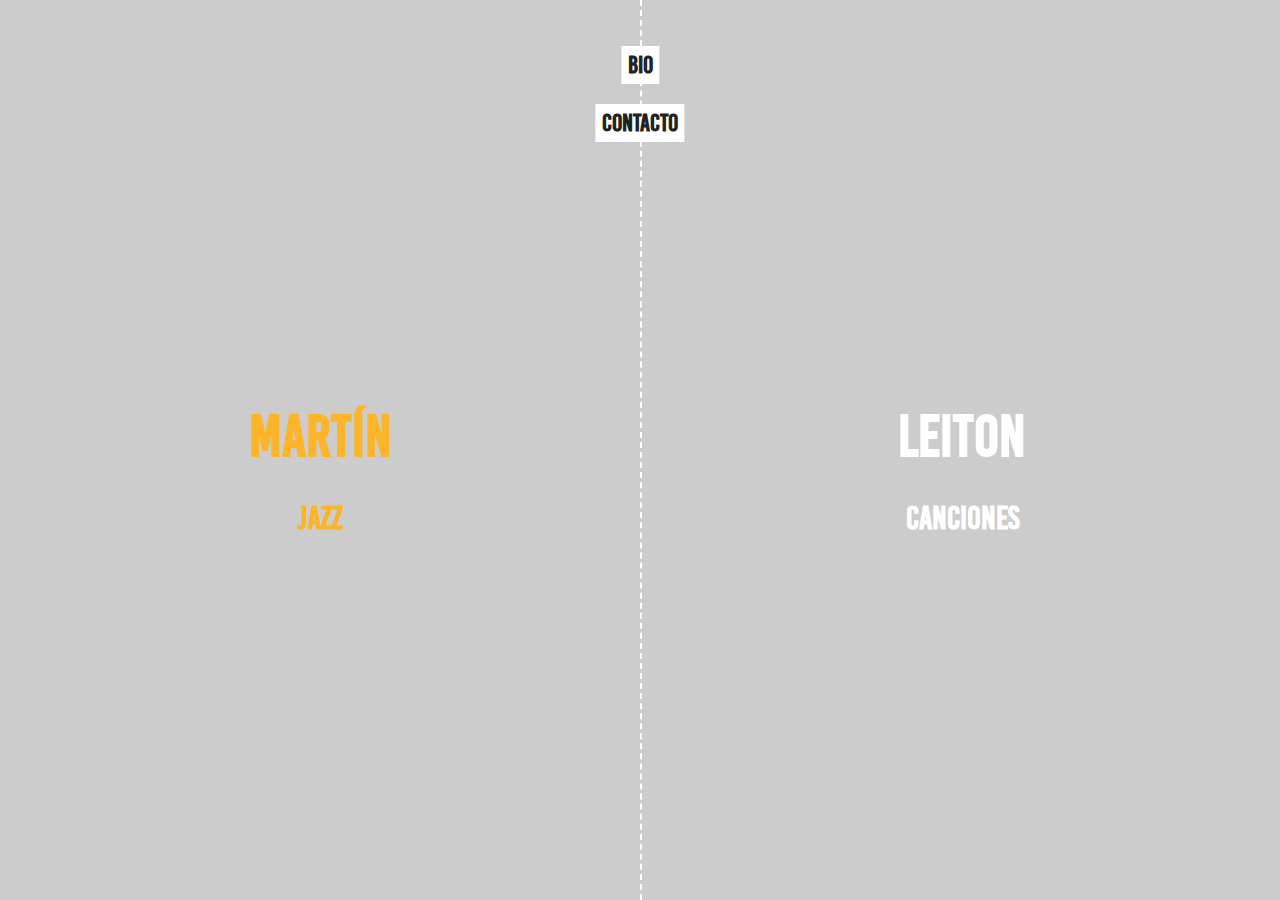
<file: index.html>
<!DOCTYPE HTML>
<html>
	<head>
		<title>Martín Leiton</title>
		<meta charset="utf-8" />
		<meta name="viewport" content="width=device-width, initial-scale=1, user-scalable=no" />
		<link rel="stylesheet" href="css/main.css" />
		<link rel="stylesheet" href="css/home.css" />
	</head>
	<body>
		<div class="menu">
            <a href="jazz.html" class="jazz-title accion">
				<h1>Martín</h1>
				<h3>Jazz</h3>
            </a>

			<a href="canciones.html" class="canciones-title borde-por-la-izquierda accion">
				<h1>Leiton</h1>
				<h3>Canciones</h3>
			</a>
		</div>

        <nav class="inicio">
            <h2>
                <a href="bio.html" class="accion">Bio</a>
            </h2>
            <h2>
                <a href="contacto.html" class="accion">Contacto</a>
            </h2>
        </nav>

	</body>
</html>
</file>
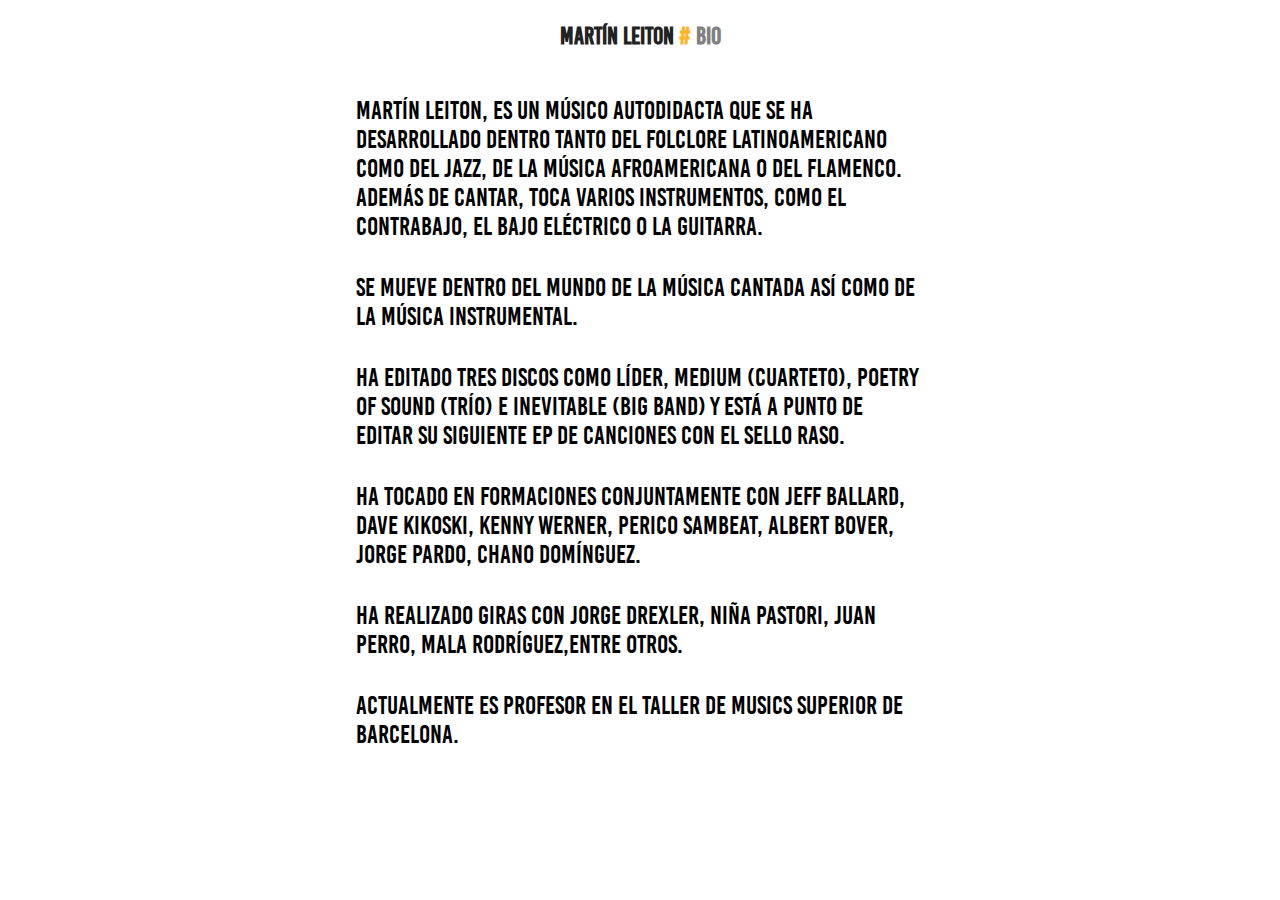
<file: bio.html>
<!DOCTYPE HTML>
<html>
	<head>
		<title>Martín Leiton</title>
		<meta charset="utf-8" />
		<meta name="viewport" content="width=device-width, initial-scale=1, user-scalable=no" />
		<link rel="stylesheet" href="css/main.css" />
		<link rel="stylesheet" href="css/bio.css" />
        <link rel="stylesheet" href="css/enlaces.css" />
	</head>
	<body>
        <section class="bio-container">
    		<div class="bio">
                <p>
                    Martín Leiton, es un músico autodidacta que se ha desarrollado
                    dentro tanto del Folclore latinoamericano como del Jazz, de la
                    música afroamericana o del flamenco. Además de cantar, toca
                    varios instrumentos, como el contrabajo, el bajo eléctrico o la
                    guitarra.
                </p>
                <p>
                    Se mueve dentro del mundo de la música cantada así como
                    de la música instrumental.
                <p>
                    Ha editado tres discos como líder, Medium (cuarteto), Poetry of
                    Sound (Trío) e Inevitable (Big Band) y está a punto de editar su
                    siguiente EP de canciones con el sello RASO.
                </p>
                <p>
                    Ha tocado en formaciones conjuntamente con Jeff Ballard, Dave
                    Kikoski, Kenny Werner, Perico Sambeat, Albert Bover,
                    Jorge Pardo, Chano Domínguez.
                </p>
                <p>
                    Ha realizado giras con Jorge Drexler, Niña Pastori, Juan Perro,
                    Mala Rodríguez,entre otros.
                </p>
                <p>
                    Actualmente es profesor en el Taller de Musics Superior de
                    Barcelona.
                </p>
    		</div>
        </section>

        <h2 class="inicio">
            <a href="index.html" class="accion">Martín Leiton</a>
            # <a href="#" class="actual">Bio</a>
        </h2>

	</body>
</html>
</file>
<file: css/home.css>
/* Layout */

html, body {
  overflow-x: hidden;
  overflow-y: hidden;
}

.menu {
  width: 100vw;
  height: 100vh;
  display: grid;
  grid-gap: 0px;
  grid-template-columns: repeat(2, 1fr);
  grid-template-rows: 1fr 1fr 1fr;
}

.borde-por-la-izquierda {
  border-left: 2px white dashed;
}

.canciones-title,
.jazz-title {
  background-color: #ccc;
  text-align: center;
  height: 100vh;
  width: 100%;
}

.canciones-title h3,
.jazz-title h3 {
  padding-top: 2rem;
  color: white;
}

/* Opciones */

.inicio {
  color: black;
  position: absolute;
  top: 20px;
  right: 50%;
  transform: translateX(50%);
  text-align: center;
}

.inicio h2 {
    padding-top: 2rem;
}

.inicio .accion {
  padding: .4rem;
  background-color: white;
}

.inicio .accion:hover {
  color: #fcb529;
}

a.canciones-title h1,
a.jazz-title h1 {
  margin-top: 45vh;
  margin-bottom: 0;
  font-size: calc(2rem + 2vw);
}

a.canciones-title h3,
a.jazz-title h3 {
  font-size: calc(.4rem + 2vw);
}

a.canciones-title,
a.jazz-title {
  color: white;
}

a.canciones-title:hover h1,
a.jazz-title:hover h1,
a.canciones-title:hover h3,
a.jazz-title:hover h3 {
  color: #fcb529;
}
</file>
<file: css/bio.css>
/* Layout */

body {
  background-color: white;
}

.bio-container {
  height: 100%;
  width: 100%;
  margin-top: 80px;
}

.bio {
  margin: 0 auto;
  max-width: 600px;
}

.bio p {
  padding: 1rem;
  font-size: 1.6rem;
}

.inicio {
  color: #fcb529;
  padding: .2rem;
  position: absolute;
  top: 20px;
  right: 50%;
  transform: translateX(50%);
}
</file>
<file: css/enlaces.css>
/* Layout */

body {
  background-color: white;
}

.inicio {
  color: #fcb529;
  padding: .2rem;
  position: absolute;
  top: 20px;
  right: 50%;
  transform: translateX(50%);
}

/* Enlaces */

.menu {
  position: relative;
  height: 100vh;
}

.enlaces {
  display: block;
  position: absolute;
  top: 50%;
  left: 50%;
  transform: translate(-50%, -50%);
  list-style-type: none;
  font-size: calc(1.5rem + 2vw);
}

.enlaces .secundario {
    font-size: 1rem;
}

.enlaces li a:hover,
.inicio > .accion:hover {
  color: #fcb529;
}

.actual {
    color: grey;
}
</file>
<file: css/main.css>
/* Reset */

* {
  margin: 0;
  padding: 0;
  border: 0;
}

/* Fonts */

body {
  font-family: bebas;
}

@font-face {
  font-family: 'bebas';
  src: url('../fonts/bebaskai-webfont.woff') format('woff');
  font-weight: normal;
  font-style: normal;
}

a {
  text-decoration: none;
  color: #222;
}
</file>
